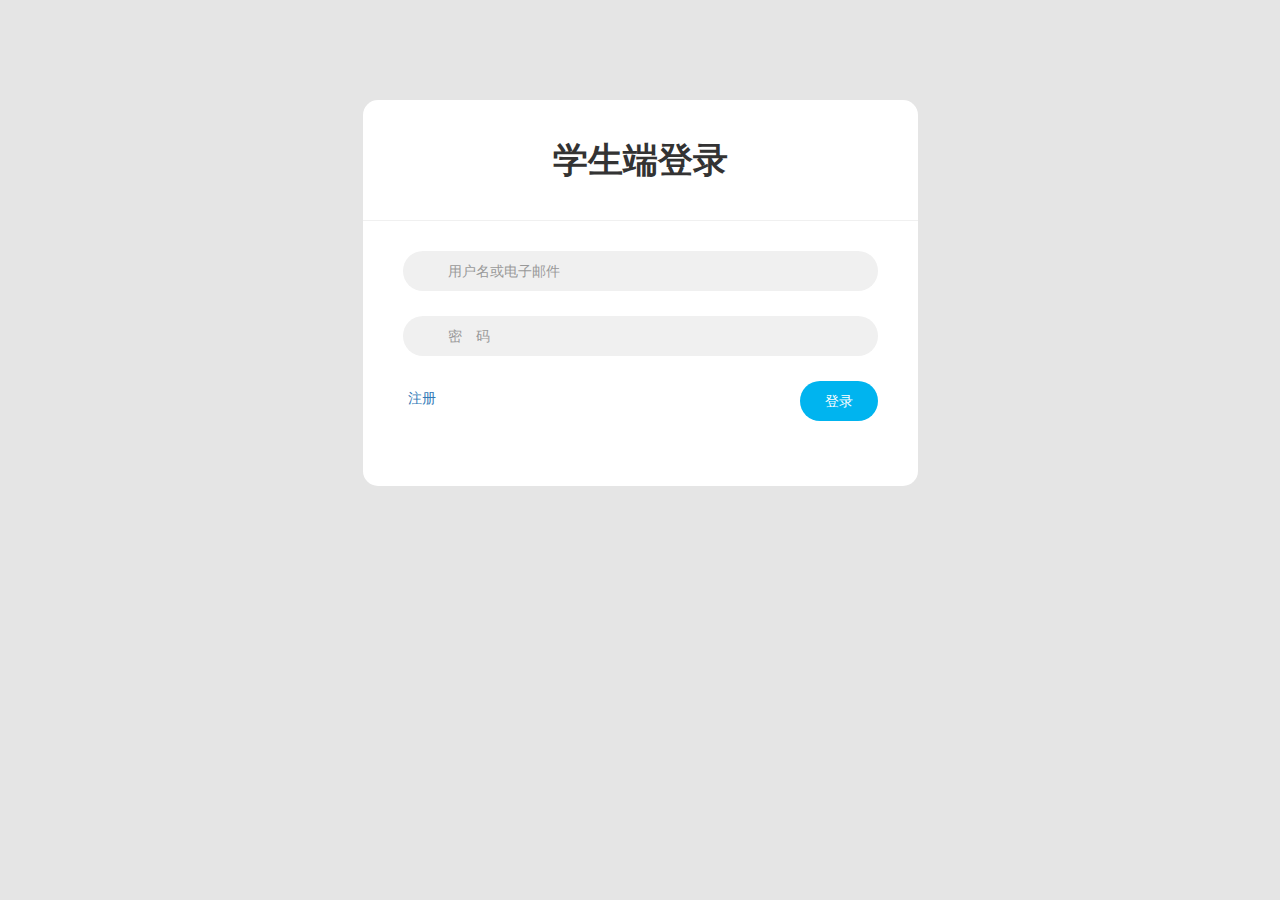
<file: stu/login/login.html>
<!DOCTYPE html>
<html lang="en">
<head>
    <meta charset="UTF-8">
    <title>注册</title>
    <link type="text/css" rel="stylesheet" href="../common/css/bootstrap.min.css">
    <link type="text/css" rel="stylesheet" href="../common/css/jquery.mloading.css">
</head>
<style>
    .container{
        margin:100px auto;
    }
    .form-bg {
        background: #00b4ef;
    }

    .form-horizontal {
        background: #fff;
        padding-bottom: 40px;
        border-radius: 15px;
        text-align: center;
    }

    .form-horizontal .heading {
        display: block;
        font-size: 35px;
        font-weight: 700;
        padding: 35px 0;
        border-bottom: 1px solid #f0f0f0;
        margin-bottom: 30px;
    }

    .form-horizontal .form-group {
        padding: 0 40px;
        margin: 0 0 25px 0;
        position: relative;
    }

    .form-horizontal .form-control {
        background: #f0f0f0;
        border: none;
        border-radius: 20px;
        box-shadow: none;
        padding: 0 20px 0 45px;
        height: 40px;
        transition: all 0.3s ease 0s;
    }

    .form-horizontal .form-control:focus {
        background: #e0e0e0;
        box-shadow: none;
        outline: 0 none;
    }

    .form-horizontal .form-group i {
        position: absolute;
        top: 12px;
        left: 60px;
        font-size: 17px;
        color: #c8c8c8;
        transition: all 0.5s ease 0s;
    }

    .form-horizontal .form-control:focus+i {
        color: #00b4ef;
    }

    .form-horizontal .fa-question-circle {
        display: inline-block;
        position: absolute;
        top: 12px;
        right: 60px;
        font-size: 20px;
        color: #808080;
        transition: all 0.5s ease 0s;
    }

    .form-horizontal .fa-question-circle:hover {
        color: #000;
    }

    .form-horizontal .main-checkbox {
        float: left;
        width: 20px;
        height: 20px;
        background: #11a3fc;
        border-radius: 50%;
        position: relative;
        margin: 5px 0 0 5px;
        border: 1px solid #11a3fc;
    }

    .form-horizontal .main-checkbox label {
        width: 20px;
        height: 20px;
        position: absolute;
        top: 0;
        left: 0;
        cursor: pointer;
    }

    .form-horizontal .main-checkbox label:after {
        content: "";
        width: 10px;
        height: 5px;
        position: absolute;
        top: 5px;
        left: 4px;
        border: 3px solid #fff;
        border-top: none;
        border-right: none;
        background: transparent;
        opacity: 0;
        -webkit-transform: rotate(-45deg);
        transform: rotate(-45deg);
    }

    .form-horizontal .main-checkbox input[type=checkbox] {
        visibility: hidden;
    }

    .form-horizontal .main-checkbox input[type=checkbox]:checked+label:after {
        opacity: 1;
    }

    .form-horizontal .text {
        float: left;
        margin-left: 7px;
        line-height: 20px;
        padding-top: 5px;
        text-transform: capitalize;
    }

    .form-horizontal .btn {
        float: right;
        font-size: 14px;
        color: #fff;
        background: #00b4ef;
        border-radius: 30px;
        padding: 10px 25px;
        border: none;
        text-transform: capitalize;
        transition: all 0.5s ease 0s;
    }

    @media only screen and (max-width: 479px) {
        .form-horizontal .form-group {
            padding: 0 25px;
        }
        .form-horizontal .form-group i {
            left: 45px;
        }
        .form-horizontal .btn {
            padding: 10px 20px;
        }
    }
    .register{
        float: left;
        padding: 7px 5px;
    }
</style>

<body style="background: #e5e5e5">
    <!-- Modal -->
    <div class="modal fade" id="success" tabindex="-1" role="dialog" aria-labelledby="myModalLabel">
      <div class="modal-dialog" role="document" style="width: 200px">
        <div class="modal-content">
          <div class="modal-header">
            <button type="button" class="close" data-dismiss="modal" aria-label="Close"><span aria-hidden="true">&times;</span></button>
            <h4 class="modal-title" id="myModalLabel">状态</h4>
          </div>
          <div class="modal-body">
            登录成功
          </div>
        </div>
      </div>
    </div>
<!-- Modal -->
    <div class="modal fade" id="myModal" tabindex="-1" role="dialog" aria-labelledby="myModalLabel">
      <div class="modal-dialog" role="document">
        <div class="modal-content">
          <div class="modal-header">
            <button type="button" class="close" data-dismiss="modal" aria-label="Close"><span aria-hidden="true">&times;</span></button>
            <h4 class="modal-title" id="myModalLabel">警告</h4>
          </div>
          <div class="modal-body" id="errorResult">
          </div>
          <div class="modal-footer">
            <button type="button" class="btn btn-default" data-dismiss="modal">关闭</button>
<!--            <button type="button" class="btn btn-primary">Save changes</button>-->
          </div>
        </div>
      </div>
    </div>
    <div class="container">
        <div class="row">
            <div class="col-md-offset-3 col-md-6">
                <div class="form-horizontal">
                    <span class="heading">学生端登录</span>
                    <div class="form-group">
                        <input type="text" class="form-control" id="username" name="username" placeholder="用户名或电子邮件">
                        <i class="fa fa-user"></i>
                    </div>
                    <div class="form-group help">
                        <input type="password" class="form-control" id="inputPassword1" name="password" placeholder="密　码">
                        <i class="fa fa-lock"></i>
                        <a href="#" class="fa fa-question-circle"></a>
                    </div>
                    <div class="form-group">
                        <a href="register.html" class="register">注册</a>
                        <button class="btn btn-default" id="submit">登录</button>
                    </div>
                </div>
            </div>
        </div>
    </div>
</body>
<script src="../common/js/jquery.js"></script>
<script src="../common/js/bootstrap.min.js"></script>
<script src="../common/js/jquery.mloading.js"></script>
<script>
    $("#submit").click(() => {
        var username = $("#username").val();
        var password1 = $("#inputPassword1").val();
        var params = {
            username : username,
            password : password1
        };
        $("body").mLoading("show");
        $.ajax({
          type: "POST",
          url: `login.php`,
          data: params,
          dataType : "json",
          success: function(res){
              $("body").mLoading("hide");
              console.log('成功'+ JSON.stringify(res));
              if (res.status == 1) {
                  $("#success").modal('show');
                  sessionStorage.setItem("stuUsername", username);
                  location.href = "/sqlcount/stu/index.html"
                  console.log('登录成功');
              } else {
                  var error = res.msg;
                  $("#errorResult").html(error);
                  $('#myModal').modal('show');
                  console.log('登录失败');
              }
          },
         error: function(res) {
             $("body").mLoading("hide");
             $("#errorResult").html("网络不通畅");
             $('#myModal').modal('show');
             console.log('失败');
         }
       });
    });
</script>
</html>
</file>
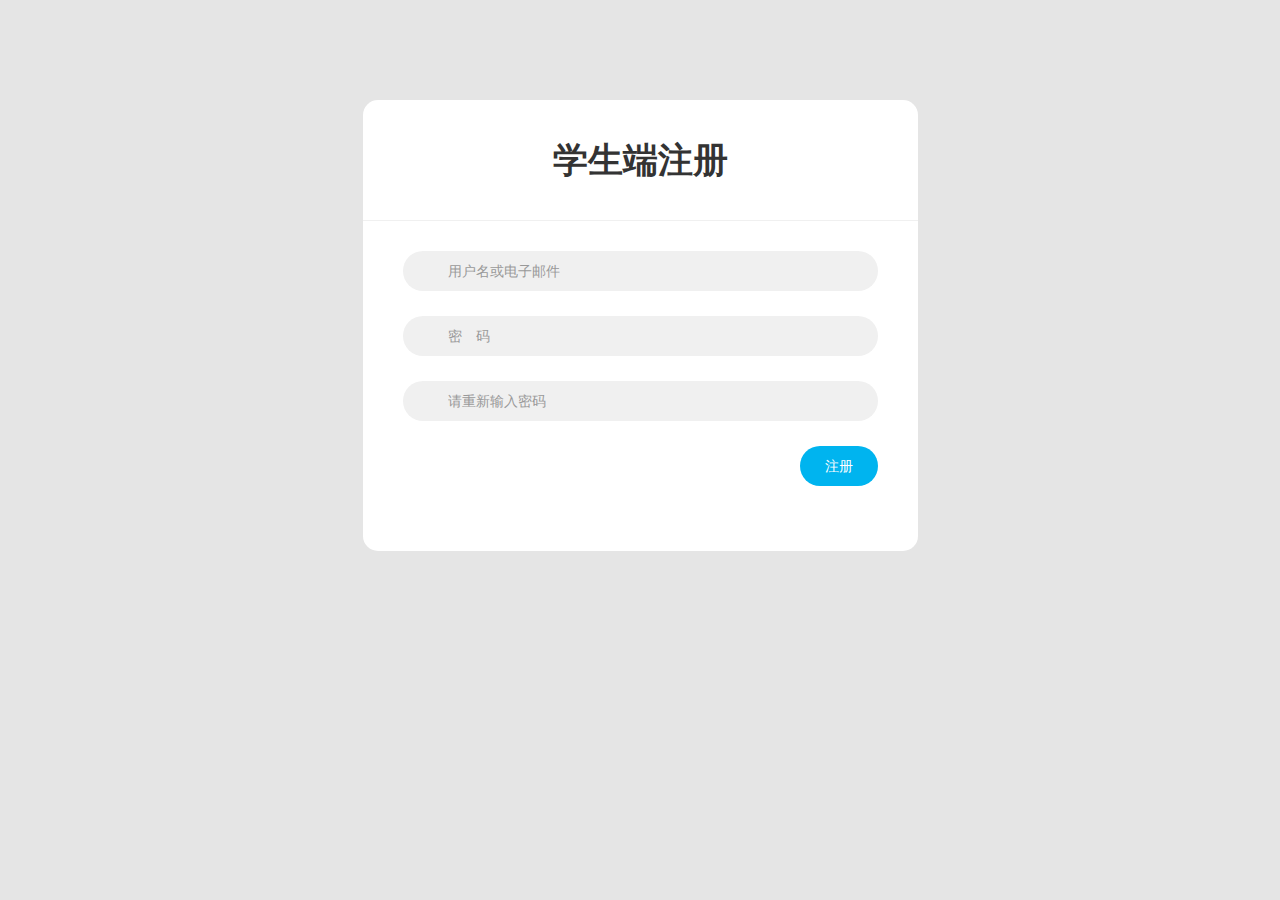
<file: stu/login/register.html>
<!DOCTYPE html>
<html lang="en">
<head>
    <meta charset="UTF-8">
    <title>注册</title>
    <link type="text/css" rel="stylesheet" href="../common/css/bootstrap.min.css">
    <link type="text/css" rel="stylesheet" href="../common/css/jquery.mloading.css">
</head>
<style>
    .container{
        margin:100px auto;
    }
    .form-bg {
        background: #00b4ef;
    }

    .form-horizontal {
        background: #fff;
        padding-bottom: 40px;
        border-radius: 15px;
        text-align: center;
    }

    .form-horizontal .heading {
        display: block;
        font-size: 35px;
        font-weight: 700;
        padding: 35px 0;
        border-bottom: 1px solid #f0f0f0;
        margin-bottom: 30px;
    }

    .form-horizontal .form-group {
        padding: 0 40px;
        margin: 0 0 25px 0;
        position: relative;
    }

    .form-horizontal .form-control {
        background: #f0f0f0;
        border: none;
        border-radius: 20px;
        box-shadow: none;
        padding: 0 20px 0 45px;
        height: 40px;
        transition: all 0.3s ease 0s;
    }

    .form-horizontal .form-control:focus {
        background: #e0e0e0;
        box-shadow: none;
        outline: 0 none;
    }

    .form-horizontal .form-group i {
        position: absolute;
        top: 12px;
        left: 60px;
        font-size: 17px;
        color: #c8c8c8;
        transition: all 0.5s ease 0s;
    }

    .form-horizontal .form-control:focus+i {
        color: #00b4ef;
    }

    .form-horizontal .fa-question-circle {
        display: inline-block;
        position: absolute;
        top: 12px;
        right: 60px;
        font-size: 20px;
        color: #808080;
        transition: all 0.5s ease 0s;
    }

    .form-horizontal .fa-question-circle:hover {
        color: #000;
    }

    .form-horizontal .main-checkbox {
        float: left;
        width: 20px;
        height: 20px;
        background: #11a3fc;
        border-radius: 50%;
        position: relative;
        margin: 5px 0 0 5px;
        border: 1px solid #11a3fc;
    }

    .form-horizontal .main-checkbox label {
        width: 20px;
        height: 20px;
        position: absolute;
        top: 0;
        left: 0;
        cursor: pointer;
    }

    .form-horizontal .main-checkbox label:after {
        content: "";
        width: 10px;
        height: 5px;
        position: absolute;
        top: 5px;
        left: 4px;
        border: 3px solid #fff;
        border-top: none;
        border-right: none;
        background: transparent;
        opacity: 0;
        -webkit-transform: rotate(-45deg);
        transform: rotate(-45deg);
    }

    .form-horizontal .main-checkbox input[type=checkbox] {
        visibility: hidden;
    }

    .form-horizontal .main-checkbox input[type=checkbox]:checked+label:after {
        opacity: 1;
    }

    .form-horizontal .text {
        float: left;
        margin-left: 7px;
        line-height: 20px;
        padding-top: 5px;
        text-transform: capitalize;
    }

    .form-horizontal .btn {
        float: right;
        font-size: 14px;
        color: #fff;
        background: #00b4ef;
        border-radius: 30px;
        padding: 10px 25px;
        border: none;
        text-transform: capitalize;
        transition: all 0.5s ease 0s;
    }

    @media only screen and (max-width: 479px) {
        .form-horizontal .form-group {
            padding: 0 25px;
        }
        .form-horizontal .form-group i {
            left: 45px;
        }
        .form-horizontal .btn {
            padding: 10px 20px;
        }
    }
</style>

<body style="background: #e5e5e5">
    <!-- Modal -->
    <div class="modal fade" id="success" tabindex="-1" role="dialog" aria-labelledby="myModalLabel">
      <div class="modal-dialog" role="document" style="width: 200px">
        <div class="modal-content">
          <div class="modal-header">
            <button type="button" class="close" data-dismiss="modal" aria-label="Close"><span aria-hidden="true">&times;</span></button>
            <h4 class="modal-title" id="myModalLabel">状态</h4>
          </div>
          <div class="modal-body">
            注册成功
          </div>
        </div>
      </div>
    </div>
<!-- Modal -->
    <div class="modal fade" id="myModal" tabindex="-1" role="dialog" aria-labelledby="myModalLabel">
      <div class="modal-dialog" role="document">
        <div class="modal-content">
          <div class="modal-header">
            <button type="button" class="close" data-dismiss="modal" aria-label="Close"><span aria-hidden="true">&times;</span></button>
            <h4 class="modal-title" id="myModalLabel">警告</h4>
          </div>
          <div class="modal-body" id="errorResult">
          </div>
          <div class="modal-footer">
            <button type="button" class="btn btn-default" data-dismiss="modal">关闭</button>
<!--            <button type="button" class="btn btn-primary">Save changes</button>-->
          </div>
        </div>
      </div>
    </div>
    <div class="container">
        <div class="row">
            <div class="col-md-offset-3 col-md-6">
                <div class="form-horizontal">
                    <span class="heading">学生端注册</span>
                    <div class="form-group">
                        <input type="text" class="form-control" id="username" name="username" placeholder="用户名或电子邮件">
                        <i class="fa fa-user"></i>
                    </div>
                    <div class="form-group help">
                        <input type="password" class="form-control" id="inputPassword1" name="password" placeholder="密　码">
                        <i class="fa fa-lock"></i>
                        <a href="#" class="fa fa-question-circle"></a>
                    </div>
                    <div class="form-group help">
                        <input type="password" class="form-control" id="inputPassword2" placeholder="请重新输入密码">
                        <i class="fa fa-lock"></i>
                        <a href="#" class="fa fa-question-circle"></a>
                    </div>
                    <div class="form-group">
                        <button class="btn btn-default" id="submit">注册</button>
                    </div>
                </div>
            </div>
        </div>
    </div>
</body>
<script src="../common/js/jquery.js"></script>
<script src="../common/js/bootstrap.min.js"></script>
<script src="../common/js/jquery.mloading.js"></script>
<script>
    $("#submit").click(() => {
        var username = $("#username").val();
        var password1 = $("#inputPassword1").val();
        var password2 = $("#inputPassword2").val();
        if (password1 === password2) {
            var params = {
                username : username,
                password : password1
            };
            $("body").mLoading("show");
            $.ajax({
              type: "POST",
              url: `register.php`,
              data: params,
              dataType : "json",
              success: function(res){
                  $("body").mLoading("hide");
                  console.log('成功'+ JSON.stringify(res));
                  if (res.status == 1) {
                      $("#success").modal('show');
                      sessionStorage.setItem("stuUsername", username);
                      location.href = "/sqlcount/stu/index.html"
                      console.log('数据发送成功');
                  } else {
                      var error = res.msg;
                      $("#errorResult").html(error);
                      $('#myModal').modal('show');
                      console.log('注册失败');
                  }
              },
             error: function(res) {
                 $("body").mLoading("hide");
                 $("#errorResult").html("网络不通畅");
                 $('#myModal').modal('show');
                 console.log('失败');
             }
           });
        } else {
            console.log("密码不一致");
            var error = "密码输入不一致，请重新输入";
            $("#errorResult").html(error);
            $('#myModal').modal('show');
        }
    });
</script>
</html>
</file>
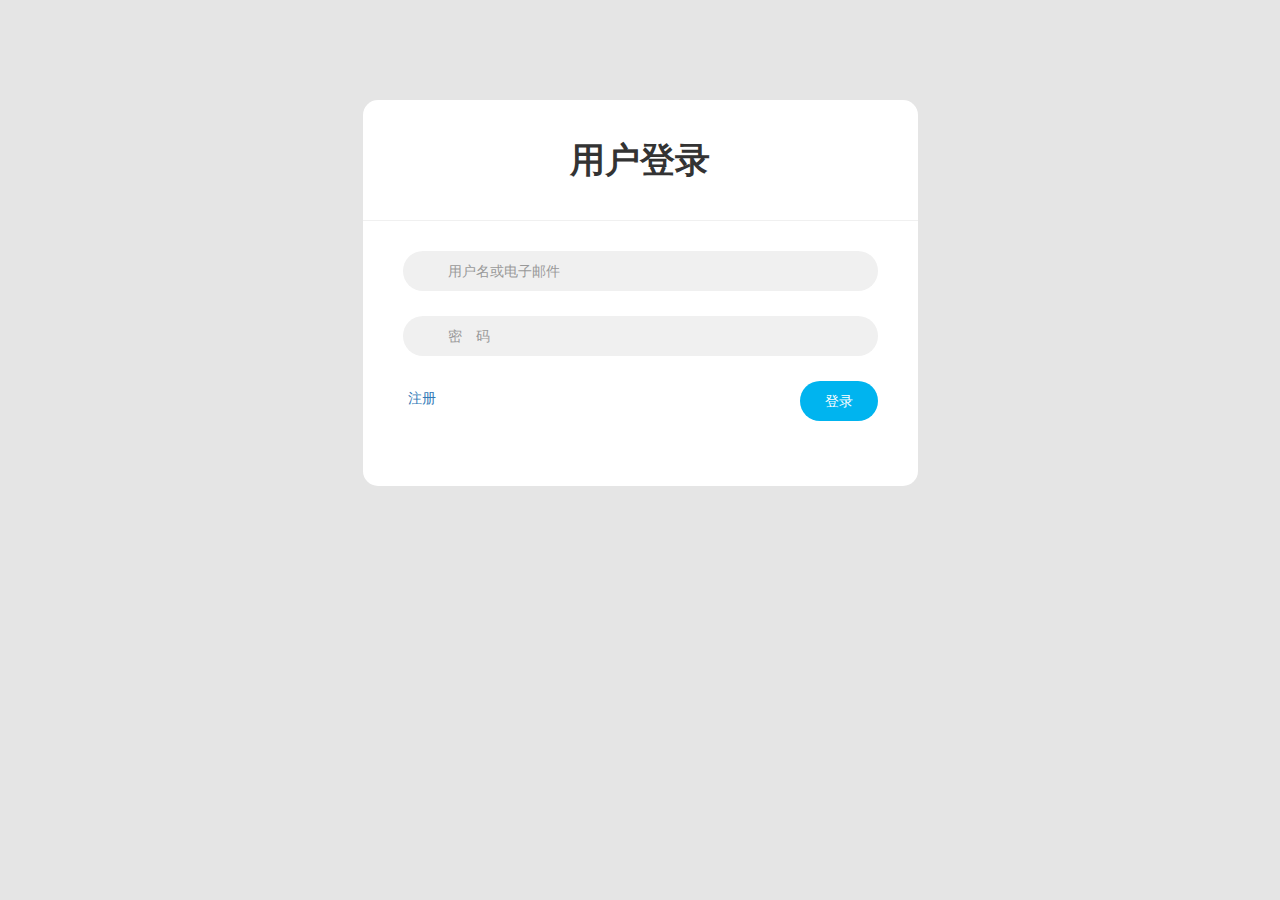
<file: tea/login/login.html>
<!DOCTYPE html>
<html lang="en">
<head>
    <meta charset="UTF-8">
    <title>注册</title>
    <link type="text/css" rel="stylesheet" href="../common/css/bootstrap.min.css">
    <link type="text/css" rel="stylesheet" href="../common/css/jquery.mloading.css">
</head>
<style>
    .container{
        margin:100px auto;
    }
    .form-bg {
        background: #00b4ef;
    }

    .form-horizontal {
        background: #fff;
        padding-bottom: 40px;
        border-radius: 15px;
        text-align: center;
    }

    .form-horizontal .heading {
        display: block;
        font-size: 35px;
        font-weight: 700;
        padding: 35px 0;
        border-bottom: 1px solid #f0f0f0;
        margin-bottom: 30px;
    }

    .form-horizontal .form-group {
        padding: 0 40px;
        margin: 0 0 25px 0;
        position: relative;
    }

    .form-horizontal .form-control {
        background: #f0f0f0;
        border: none;
        border-radius: 20px;
        box-shadow: none;
        padding: 0 20px 0 45px;
        height: 40px;
        transition: all 0.3s ease 0s;
    }

    .form-horizontal .form-control:focus {
        background: #e0e0e0;
        box-shadow: none;
        outline: 0 none;
    }

    .form-horizontal .form-group i {
        position: absolute;
        top: 12px;
        left: 60px;
        font-size: 17px;
        color: #c8c8c8;
        transition: all 0.5s ease 0s;
    }

    .form-horizontal .form-control:focus+i {
        color: #00b4ef;
    }

    .form-horizontal .fa-question-circle {
        display: inline-block;
        position: absolute;
        top: 12px;
        right: 60px;
        font-size: 20px;
        color: #808080;
        transition: all 0.5s ease 0s;
    }

    .form-horizontal .fa-question-circle:hover {
        color: #000;
    }

    .form-horizontal .main-checkbox {
        float: left;
        width: 20px;
        height: 20px;
        background: #11a3fc;
        border-radius: 50%;
        position: relative;
        margin: 5px 0 0 5px;
        border: 1px solid #11a3fc;
    }

    .form-horizontal .main-checkbox label {
        width: 20px;
        height: 20px;
        position: absolute;
        top: 0;
        left: 0;
        cursor: pointer;
    }

    .form-horizontal .main-checkbox label:after {
        content: "";
        width: 10px;
        height: 5px;
        position: absolute;
        top: 5px;
        left: 4px;
        border: 3px solid #fff;
        border-top: none;
        border-right: none;
        background: transparent;
        opacity: 0;
        -webkit-transform: rotate(-45deg);
        transform: rotate(-45deg);
    }

    .form-horizontal .main-checkbox input[type=checkbox] {
        visibility: hidden;
    }

    .form-horizontal .main-checkbox input[type=checkbox]:checked+label:after {
        opacity: 1;
    }

    .form-horizontal .text {
        float: left;
        margin-left: 7px;
        line-height: 20px;
        padding-top: 5px;
        text-transform: capitalize;
    }

    .form-horizontal .btn {
        float: right;
        font-size: 14px;
        color: #fff;
        background: #00b4ef;
        border-radius: 30px;
        padding: 10px 25px;
        border: none;
        text-transform: capitalize;
        transition: all 0.5s ease 0s;
    }

    @media only screen and (max-width: 479px) {
        .form-horizontal .form-group {
            padding: 0 25px;
        }
        .form-horizontal .form-group i {
            left: 45px;
        }
        .form-horizontal .btn {
            padding: 10px 20px;
        }
    }
    .register{
        float: left;
        padding: 7px 5px;
    }
</style>

<body style="background: #e5e5e5">
    <!-- Modal -->
    <div class="modal fade" id="success" tabindex="-1" role="dialog" aria-labelledby="myModalLabel">
      <div class="modal-dialog" role="document" style="width: 200px">
        <div class="modal-content">
          <div class="modal-header">
            <button type="button" class="close" data-dismiss="modal" aria-label="Close"><span aria-hidden="true">&times;</span></button>
            <h4 class="modal-title" id="myModalLabel">状态</h4>
          </div>
          <div class="modal-body">
            登录成功
          </div>
        </div>
      </div>
    </div>
<!-- Modal -->
    <div class="modal fade" id="myModal" tabindex="-1" role="dialog" aria-labelledby="myModalLabel">
      <div class="modal-dialog" role="document">
        <div class="modal-content">
          <div class="modal-header">
            <button type="button" class="close" data-dismiss="modal" aria-label="Close"><span aria-hidden="true">&times;</span></button>
            <h4 class="modal-title" id="myModalLabel">警告</h4>
          </div>
          <div class="modal-body" id="errorResult">
          </div>
          <div class="modal-footer">
            <button type="button" class="btn btn-default" data-dismiss="modal">关闭</button>
<!--            <button type="button" class="btn btn-primary">Save changes</button>-->
          </div>
        </div>
      </div>
    </div>
    <div class="container">
        <div class="row">
            <div class="col-md-offset-3 col-md-6">
                <div class="form-horizontal">
                    <span class="heading">用户登录</span>
                    <div class="form-group">
                        <input type="text" class="form-control" id="username" name="username" placeholder="用户名或电子邮件">
                        <i class="fa fa-user"></i>
                    </div>
                    <div class="form-group help">
                        <input type="password" class="form-control" id="inputPassword1" name="password" placeholder="密　码">
                        <i class="fa fa-lock"></i>
                        <a href="#" class="fa fa-question-circle"></a>
                    </div>
                    <div class="form-group">
                        <a href="register.html" class="register">注册</a>
                        <button class="btn btn-default" id="submit">登录</button>
                    </div>
                </div>
            </div>
        </div>
    </div>
</body>
<script src="../common/js/jquery.js"></script>
<script src="../common/js/bootstrap.min.js"></script>
<script src="../common/js/jquery.mloading.js"></script>
<script>
    $("#submit").click(() => {
        var username = $("#username").val();
        var password1 = $("#inputPassword1").val();
        var params = {
            username : username,
            password : password1
        };
        $("body").mLoading("show");
        $.ajax({
          type: "POST",
          url: `login.php`,
          data: params,
          dataType : "json",
          success: function(res){
              $("body").mLoading("hide");
              console.log('成功'+ JSON.stringify(res));
              if (res.status == 1) {
                  $("#success").modal('show');
                  sessionStorage.setItem("teaUsername", username);
                  location.href = "/sqlcount/tea/index.html"
                  console.log('登录成功');
              } else {
                  var error = res.msg;
                  $("#errorResult").html(error);
                  $('#myModal').modal('show');
                  console.log('登录失败');
              }
          },
         error: function(res) {
             $("body").mLoading("hide");
             $("#errorResult").html("网络不通畅");
             $('#myModal').modal('show');
             console.log('失败');
         }
       });
    });
</script>
</html>
</file>
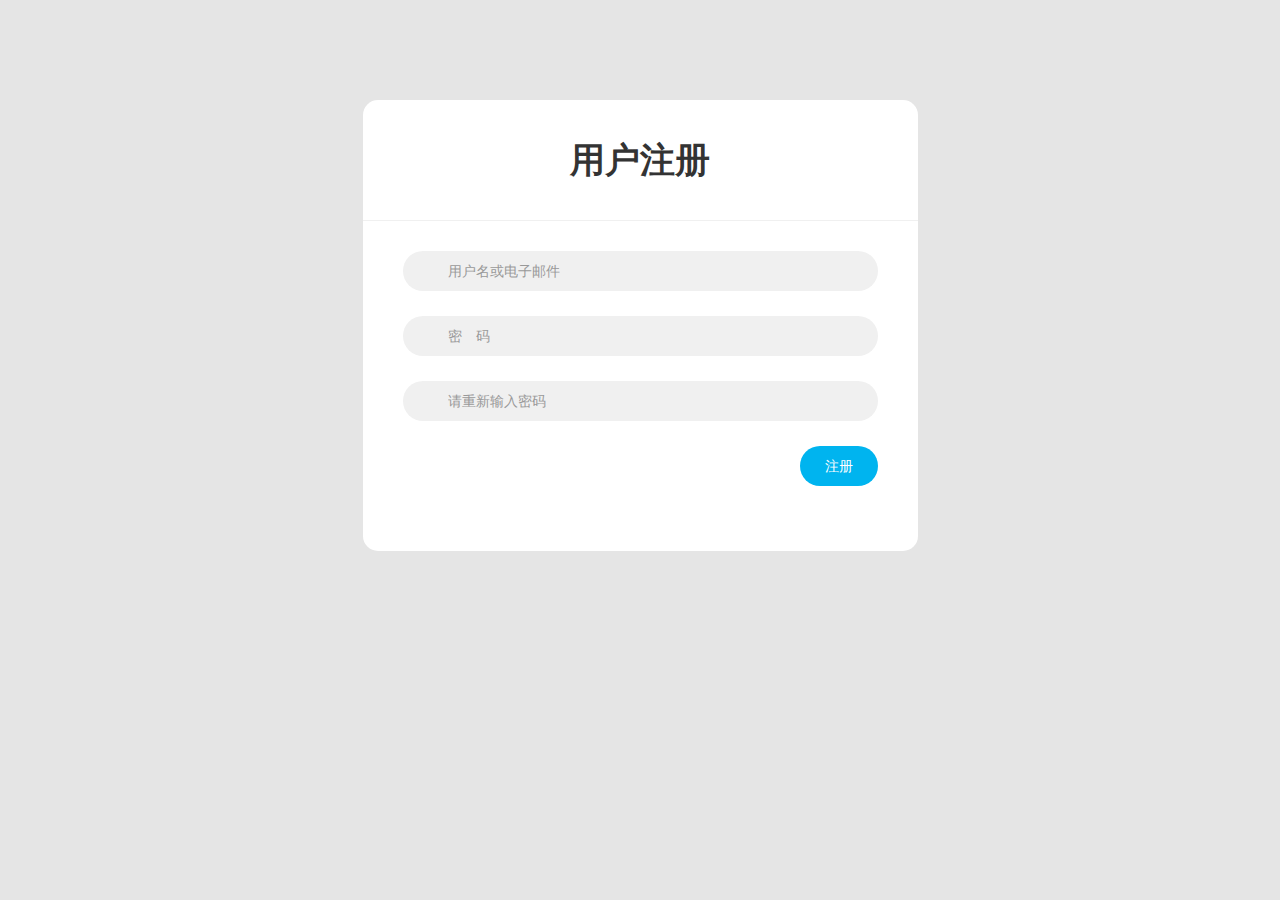
<file: tea/login/register.html>
<!DOCTYPE html>
<html lang="en">
<head>
    <meta charset="UTF-8">
    <title>注册</title>
    <link type="text/css" rel="stylesheet" href="../common/css/bootstrap.min.css">
    <link type="text/css" rel="stylesheet" href="../common/css/jquery.mloading.css">
</head>
<style>
    .container{
        margin:100px auto;
    }
    .form-bg {
        background: #00b4ef;
    }

    .form-horizontal {
        background: #fff;
        padding-bottom: 40px;
        border-radius: 15px;
        text-align: center;
    }

    .form-horizontal .heading {
        display: block;
        font-size: 35px;
        font-weight: 700;
        padding: 35px 0;
        border-bottom: 1px solid #f0f0f0;
        margin-bottom: 30px;
    }

    .form-horizontal .form-group {
        padding: 0 40px;
        margin: 0 0 25px 0;
        position: relative;
    }

    .form-horizontal .form-control {
        background: #f0f0f0;
        border: none;
        border-radius: 20px;
        box-shadow: none;
        padding: 0 20px 0 45px;
        height: 40px;
        transition: all 0.3s ease 0s;
    }

    .form-horizontal .form-control:focus {
        background: #e0e0e0;
        box-shadow: none;
        outline: 0 none;
    }

    .form-horizontal .form-group i {
        position: absolute;
        top: 12px;
        left: 60px;
        font-size: 17px;
        color: #c8c8c8;
        transition: all 0.5s ease 0s;
    }

    .form-horizontal .form-control:focus+i {
        color: #00b4ef;
    }

    .form-horizontal .fa-question-circle {
        display: inline-block;
        position: absolute;
        top: 12px;
        right: 60px;
        font-size: 20px;
        color: #808080;
        transition: all 0.5s ease 0s;
    }

    .form-horizontal .fa-question-circle:hover {
        color: #000;
    }

    .form-horizontal .main-checkbox {
        float: left;
        width: 20px;
        height: 20px;
        background: #11a3fc;
        border-radius: 50%;
        position: relative;
        margin: 5px 0 0 5px;
        border: 1px solid #11a3fc;
    }

    .form-horizontal .main-checkbox label {
        width: 20px;
        height: 20px;
        position: absolute;
        top: 0;
        left: 0;
        cursor: pointer;
    }

    .form-horizontal .main-checkbox label:after {
        content: "";
        width: 10px;
        height: 5px;
        position: absolute;
        top: 5px;
        left: 4px;
        border: 3px solid #fff;
        border-top: none;
        border-right: none;
        background: transparent;
        opacity: 0;
        -webkit-transform: rotate(-45deg);
        transform: rotate(-45deg);
    }

    .form-horizontal .main-checkbox input[type=checkbox] {
        visibility: hidden;
    }

    .form-horizontal .main-checkbox input[type=checkbox]:checked+label:after {
        opacity: 1;
    }

    .form-horizontal .text {
        float: left;
        margin-left: 7px;
        line-height: 20px;
        padding-top: 5px;
        text-transform: capitalize;
    }

    .form-horizontal .btn {
        float: right;
        font-size: 14px;
        color: #fff;
        background: #00b4ef;
        border-radius: 30px;
        padding: 10px 25px;
        border: none;
        text-transform: capitalize;
        transition: all 0.5s ease 0s;
    }

    @media only screen and (max-width: 479px) {
        .form-horizontal .form-group {
            padding: 0 25px;
        }
        .form-horizontal .form-group i {
            left: 45px;
        }
        .form-horizontal .btn {
            padding: 10px 20px;
        }
    }
</style>

<body style="background: #e5e5e5">
    <!-- Modal -->
    <div class="modal fade" id="success" tabindex="-1" role="dialog" aria-labelledby="myModalLabel">
      <div class="modal-dialog" role="document" style="width: 200px">
        <div class="modal-content">
          <div class="modal-header">
            <button type="button" class="close" data-dismiss="modal" aria-label="Close"><span aria-hidden="true">&times;</span></button>
            <h4 class="modal-title" id="myModalLabel">状态</h4>
          </div>
          <div class="modal-body">
            注册成功
          </div>
        </div>
      </div>
    </div>
<!-- Modal -->
    <div class="modal fade" id="myModal" tabindex="-1" role="dialog" aria-labelledby="myModalLabel">
      <div class="modal-dialog" role="document">
        <div class="modal-content">
          <div class="modal-header">
            <button type="button" class="close" data-dismiss="modal" aria-label="Close"><span aria-hidden="true">&times;</span></button>
            <h4 class="modal-title" id="myModalLabel">警告</h4>
          </div>
          <div class="modal-body" id="errorResult">
          </div>
          <div class="modal-footer">
            <button type="button" class="btn btn-default" data-dismiss="modal">关闭</button>
<!--            <button type="button" class="btn btn-primary">Save changes</button>-->
          </div>
        </div>
      </div>
    </div>
    <div class="container">
        <div class="row">
            <div class="col-md-offset-3 col-md-6">
                <div class="form-horizontal">
                    <span class="heading">用户注册</span>
                    <div class="form-group">
                        <input type="text" class="form-control" id="username" name="username" placeholder="用户名或电子邮件">
                        <i class="fa fa-user"></i>
                    </div>
                    <div class="form-group help">
                        <input type="password" class="form-control" id="inputPassword1" name="password" placeholder="密　码">
                        <i class="fa fa-lock"></i>
                        <a href="#" class="fa fa-question-circle"></a>
                    </div>
                    <div class="form-group help">
                        <input type="password" class="form-control" id="inputPassword2" placeholder="请重新输入密码">
                        <i class="fa fa-lock"></i>
                        <a href="#" class="fa fa-question-circle"></a>
                    </div>
                    <div class="form-group">
                        <button class="btn btn-default" id="submit">注册</button>
                    </div>
                </div>
            </div>
        </div>
    </div>
</body>
<script src="../common/js/jquery.js"></script>
<script src="../common/js/bootstrap.min.js"></script>
<script src="../common/js/jquery.mloading.js"></script>
<script>
    $("#submit").click(() => {
        var username = $("#username").val();
        var password1 = $("#inputPassword1").val();
        var password2 = $("#inputPassword2").val();
        if (password1 === password2) {
            var params = {
                username : username,
                password : password1
            };
            $("body").mLoading("show");
            $.ajax({
              type: "POST",
              url: `register.php`,
              data: params,
              dataType : "json",
              success: function(res){
                  $("body").mLoading("hide");
                  console.log('成功'+ JSON.stringify(res));
                  if (res.status == 1) {
                      $("#success").modal('show');
                      sessionStorage.setItem("teaUsername", username);
                      location.href = "/sqlcount/tea/index.html"
                      console.log('数据发送成功');
                  } else {
                      var error = res.msg;
                      $("#errorResult").html(error);
                      $('#myModal').modal('show');
                      console.log('注册失败');
                  }
              },
             error: function(res) {
                 $("body").mLoading("hide");
                 $("#errorResult").html("网络不通畅");
                 $('#myModal').modal('show');
                 console.log('失败');
             }
           });
        } else {
            console.log("密码不一致");
            var error = "密码输入不一致，请重新输入";
            $("#errorResult").html(error);
            $('#myModal').modal('show');
        }
    });
</script>
</html>
</file>
